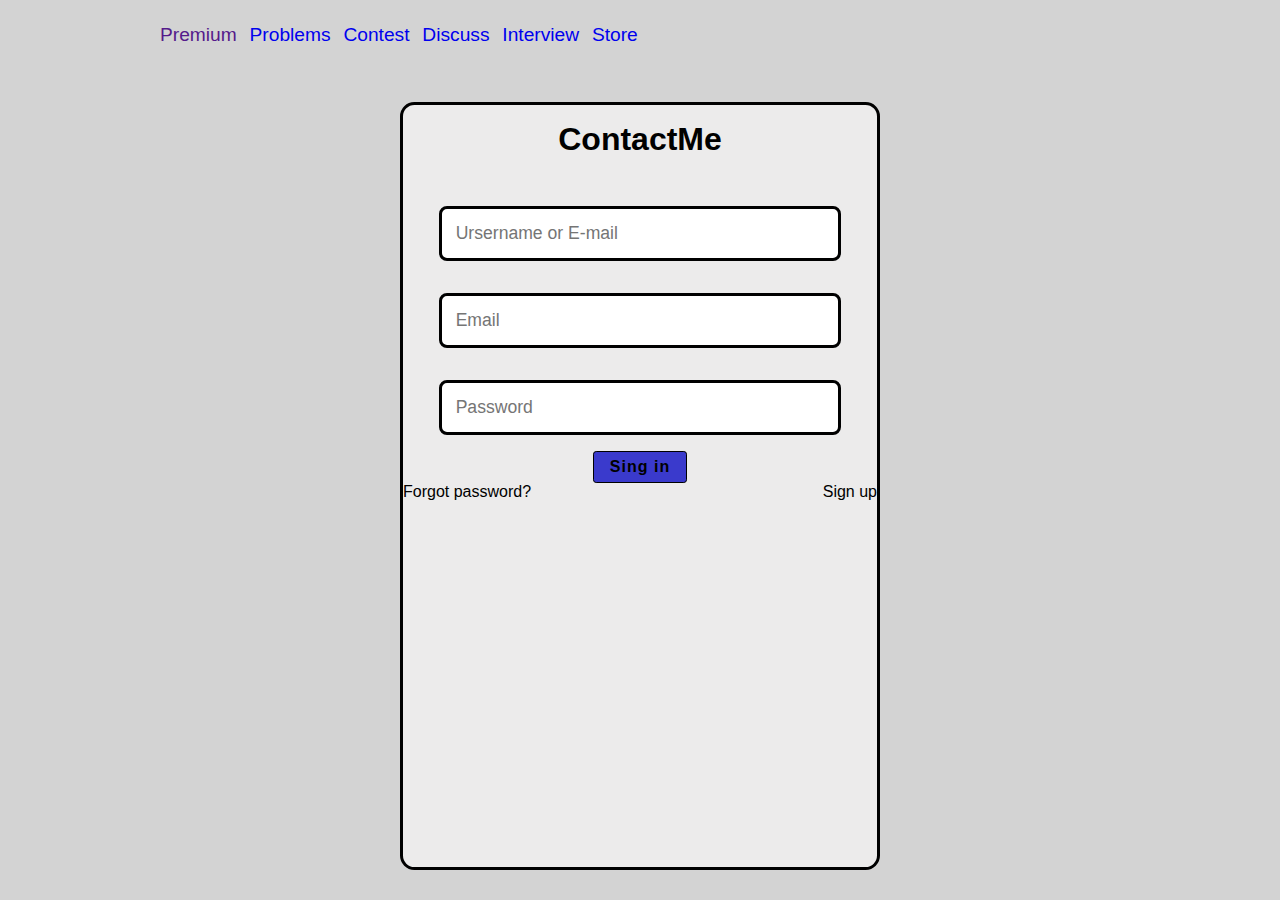
<file: signin.html>
<!DOCTYPE html>
<html lang="en">
<head>
    <meta charset="UTF-8">
    <meta name="viewport" content="width=device-width, initial-scale=1.0">
    <link rel="stylesheet" href="style.css">
    <title>Sign in</title>
</head>
<body>
    <header class="header">
        <nav class="nav">
          <ul>
            <li><a href="">Premium</a></li>
            <li><a href="Explore">Problems</a></li>
            <li><a href="Problems">Contest</a></li>
            <li><a href="Discuss">Discuss</a></li>
            <li><a href="Interview">Interview</a></li>
            <li><a href="Store">Store</a></li>
          </ul>
        </nav>
    </header>
      <section class="contact-form">
        <h2 id="contact" class="contact-me">Contact<span>Me</span></h2>
        <form action="https://formsubmit.co/gabryell.rocha@maisunifacisa.com.br" method="post">
          <div class="input-box">
            <input type="text" name="name" placeholder="Ursername or E-mail" autocomplete="off" required>
            <input type="email" name="email" placeholder="Email" required>
          </div>
          <div class="input-box">
            <input type="number" name="number" placeholder="Password" required>
            
          </div>
         
          <div class="btn-box">
            <input type="submit" value="Sing in" class="btn-2">
          </div>
          <div class="sig-sen">
            <p>Forgot password?</p>
            <p>Sign up
          </div>
         

        </form>
      </section>

    

</body>

    </div>
</html>
</file>
<file: style.css>
/* importa a edicao basica da pagina a partir do global.css */
@import url('./global.css');
@import url('./signin.css ');

.navbar{
  gap: 20rem;
  display: grid;
  grid-template-columns: 1fr 1fr;
  padding: 2rem 10rem;
  
}
.navbar ul{
  display: grid;
  grid-template-columns: 1fr 1fr 1fr 1fr 1fr;
  gap: 2.5rem; 
}
.navbar li{
  display: flex;
  align-items: center;
  transition: 0.3s ease;
}
.navbar li a:hover{
  border-radius: 2rem;
  background-color: black;
  color: white;
}

.navbar li a{
  color: rgb(0, 0, 0);
}

.navbar .img-container img{
  width: 50px;
}
.navbar .img-container{
  display: grid;
  grid-template-columns: 0.2fr 1fr;
}
.navbar .img-container h1{
  display: flex;
  align-items: center;
}
.btn-box {
  display: flex;
  height: 2rem;
  justify-content: center;
}
.btn-1 {
  padding: 0 1rem;
  display: flex;
  align-items: center;
  background-color: rgb(28, 250, 157);
  color: white;
  border-color: black;
  border-radius: 2rem;
  font-size: 0.8rem;
  letter-spacing: 1px;
  font-weight: 600;
  transition: 0.1s ease;
  cursor: pointer;
}
.btn-1:hover {
  background-color: rgb(26, 200, 128);
}
.btn-2 {
  padding: 0 1rem;
  display: flex;
  align-items: center;
  background-color: rgb(58, 58, 204);
  color: black;
  border: 0.1rem solid transparent;
  border-color: black;
  border-radius: 0.2rem;
  font-size: 1rem;
  letter-spacing: 1px;
  font-weight: 600;
  transition: 0.1s ease;
  cursor: pointer;
  justify-content: center;

}
.btn-2:hover {
  background-color: lightblue;
}

.home{
  display: grid;
  grid-template-columns: 1fr 1fr;
}

.division-home{
  align-items: center;
}
.product{
  display: grid;
  grid-template-columns: 1fr 1fr;
  gap: 2rem;
}
.developer{
  display: grid;
  grid-template-rows: 1fr 1fr;
  justify-content: center;
}
.developer h1, p{
  display: flex;
  align-items: center;
  justify-content: center;
}

.footer{
    display: grid;
    grid-template-columns: repeat(2, 1fr);
    justify-content: space-between;
    padding: 2rem 5rem;
}
.footer ul{
    display: grid;
    grid-template-columns: 1fr 1fr 1fr 1fr 1fr 1fr 1fr;
    display:flex;
    align-items: center;
    gap: 1rem;
}
</file>
